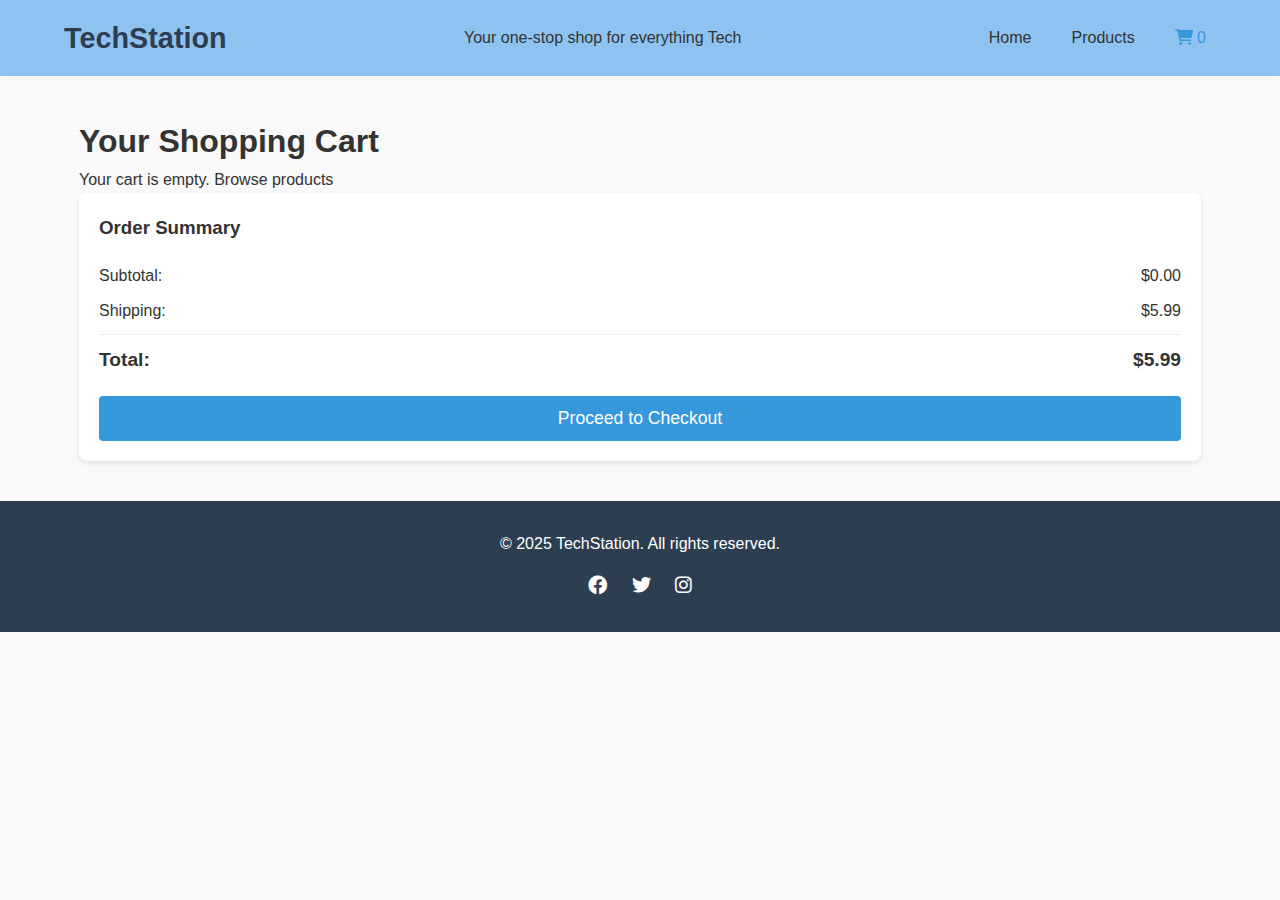
<file: cart.html>
<!DOCTYPE html>
<head>
    <title>TechStation - Cart</title>
    <link rel="stylesheet" href="css/style.css">
    <link rel="stylesheet" href="https://cdnjs.cloudflare.com/ajax/libs/font-awesome/6.0.0-beta3/css/all.min.css">
</head>
<body>
    <header>
        <div class="container">
            <h1 class="logo">TechStation</h1>
            <p class="tagline">Your one-stop shop for everything Tech</p>
            <nav>
                <ul>
                    <li><a href="index.html">Home</a></li>
                    <li><a href="products.html">Products</a></li>
                    <li><a href="cart.html" class="active"><i class="fas fa-shopping-cart"></i> <span id="cart-count">0</span></a></li>
                </ul>
            </nav>
            <button class="menu-toggle" aria-label="Toggle navigation">
                <i class="fas fa-bars"></i>
            </button>
        </div>
    </header>

    <main>
        <section class="cart">
            <div class="container">
                <h1>Your Shopping Cart</h1>
                <div class="cart-items" id="cart-items">
                    <!-- Cart items will be loaded via JavaScript -->
                </div>
                <div class="cart-summary">
                    <h3>Order Summary</h3>
                    <div class="summary-details">
                        <p>Subtotal: <span id="subtotal">$0.00</span></p>
                        <p>Shipping: <span id="shipping">$5.99</span></p>
                        <p class="total">Total: <span id="total">$5.99</span></p>
                    </div>
                    <button class="btn checkout-btn">Proceed to Checkout</button>
                </div>
            </div>
        </section>
    </main>

    <footer>
        <div class="container">
            <p>&copy; 2025 TechStation. All rights reserved.</p>
            <div class="social-links">
                <a href="#"><i class="fab fa-facebook"></i></a>
                <a href="#"><i class="fab fa-twitter"></i></a>
                <a href="#"><i class="fab fa-instagram"></i></a>
            </div>
        </div>
    </footer>

    <script src="js/script.js"></script>
</body>
</html>
</file>
<file: css/style.css>
/* Base Styles */
:root {
    --primary-color: #3498db;
    --secondary-color: #2980b9;
    --dark-color: #2c3e50;
    --light-color: #ecf0f1;
    --danger-color: #e74c3c;
    --success-color: #2ecc71;
    --gray-color: #95a5a6;
}

* {
    margin: 0;
    padding: 0;
    box-sizing: border-box;
}

body {
    font-family: 'Segoe UI', Tahoma, Geneva, Verdana, sans-serif;
    line-height: 1.6;
    color: #333;
    background-color: #f9f9f9;
}

.container {
    width: 90%;
    max-width: 1200px;
    margin: 0 auto;
    padding: 0 15px;
}

a {
    text-decoration: none;
    color: inherit;
}

ul {
    list-style: none;
}

img {
    max-width: 100%;
    height: auto;
}

.btn {
    display: inline-block;
    padding: 10px 20px;
    background-color: var(--primary-color);
    color: white;
    border: none;
    border-radius: 4px;
    cursor: pointer;
    transition: all 0.3s ease;
}

.btn:hover {
    background-color: var(--secondary-color);
    transform: translateY(-2px);
}

/* Header Styles */
header {
    background-color: rgb(142, 194, 240);
    box-shadow: 0 2px 10px rgba(182, 178, 178, 0.1);
    position: sticky;
    top: 0;
    z-index: 100;
}

header .container {
    display: flex;
    justify-content: space-between;
    align-items: center;
    padding: 15px 0;
}

.logo {
    font-size: 1.8rem;
    font-weight: bold;
    color: var(--dark-color);
}

nav ul {
    display: flex;
    gap: 20px;
}

nav a {
    padding: 5px 10px;
    transition: color 0.3s;
}

nav a:hover, nav a.active {
    color: var(--primary-color);
}

.cart-count {
    background-color: var(--primary-color);
    color: white;
    border-radius: 50%;
    padding: 2px 6px;
    font-size: 0.8rem;
    margin-left: 5px;
}

.menu-toggle {
    display: none;
    background: none;
    border: none;
    font-size: 1.5rem;
    cursor: pointer;
}

/* Hero Section */
.hero {
    position :relative;
    overflow: hidden;
    background-image: linear-gradient(rgba(0, 0, 0, 0.5), rgba(0, 0, 0, 0.5)), url('https://images.pexels.com/photos/633409/pexels-photo-633409.jpeg?auto=compress&cs=tinysrgb&w=600');
    background-size: cover;
    background-position: center;    
    display: flex;
    align-items: center;
    color: white;
    text-align: center;
    padding: 100px 0;
    margin-bottom: 40px;
}
.hero .container {
    position: relative;
    z-index: 2;
}


.hero h2 {
    font-size: 2.5rem;
    margin-bottom: 15px;
    text-shadow: 1px 1px 2px rgba(0, 0, 0, 0.8)
}

.hero p {
    font-size: 1.2rem;
    margin-bottom: 25px;
    text-shadow: 1px 1px 2px rgba(0, 0, 0, 0.8);
}

.hero .btn {
    background-color: var(--primary-color);
    border: 2px solid white;
    font-weight: bold;
    transition: all 0.3s ease;
}
/* Products Grid */
.products-grid {
    display: grid;
    grid-template-columns: repeat(auto-fill, minmax(250px, 1fr));
    gap: 30px;
    margin-top: 30px;
}

.product-card {
    background-color: white;
    border-radius: 8px;
    overflow: hidden;
    box-shadow: 0 3px 10px rgba(0, 0, 0, 0.1);
    transition: transform 0.3s, box-shadow 0.3s;
}

.product-card:hover {
    transform: translateY(-5px);
    box-shadow: 0 5px 15px rgba(0, 0, 0, 0.2);
}

.product-image {
    height: 200px;
    overflow: hidden;
}

.product-image img {
    width: 100%;
    height: 100%;
    object-fit: cover;
    transition: transform 0.5s;
}

.product-card:hover .product-image img {
    transform: scale(1.05);
}

.product-info {
    padding: 15px;
}

.product-info h3 {
    margin-bottom: 10px;
    font-size: 1.1rem;
}

.product-price {
    font-weight: bold;
    color: var(--primary-color);
    margin-bottom: 15px;
    font-size: 1.2rem;
}

.add-to-cart {
    width: 100%;
    padding: 8px;
    background-color: var(--primary-color);
    color: white;
    border: none;
    border-radius: 4px;
    cursor: pointer;
    transition: background-color 0.3s;
}

.add-to-cart:hover {
    background-color: var(--secondary-color);

}

/* Product Detail Page Styles */
.product-detail {
    padding: 40px 0;
}

.breadcrumb {
    margin-bottom: 20px;
    font-size: 0.9rem;
    color: var(--gray-color);
}

.breadcrumb a {
    color: var(--primary-color);
}

.product-detail-container {
    display: flex;
    flex-direction: column;
    gap: 30px;
    background-color: white;
    border-radius: 8px;
    padding: 30px;
    box-shadow: 0 3px 10px rgba(0, 0, 0, 0.1);
}

.product-detail-image {
    width: 100%;
    height: 400px;
    overflow: hidden;
    border-radius: 8px;
}

.product-detail-image img {
    width: 100%;
    height: 100%;
    object-fit: contain;
}

.product-detail-info h2 {
    font-size: 1.8rem;
    margin-bottom: 15px;
}

.product-detail-price {
    font-size: 1.5rem;
    color: var(--primary-color);
    font-weight: bold;
    margin-bottom: 20px;
}

.product-detail-description {
    margin-bottom: 25px;
    line-height: 1.7;
}

.product-detail-meta {
    margin-top: 30px;
    padding-top: 20px;
    border-top: 1px solid #eee;
}

.product-detail-meta p {
    margin-bottom: 8px;
    color: var(--gray-color);
}

.product-detail-actions {
    display: flex;
    gap: 15px;
    margin-top: 30px;
}

.quantity-selector {
    display: flex;
    align-items: center;
    gap: 10px;
}

.quantity-selector input {
    width: 60px;
    padding: 8px;
    text-align: center;
    border: 1px solid #ddd;
    border-radius: 4px;
}

@media (min-width: 768px) {
    .product-detail-container {
        flex-direction: row;
    }
    
    .product-detail-image {
        flex: 1;
    }
    
    .product-detail-info {
        flex: 1;
    }
}

/* Product Image Gallery Styles */
.product-detail-image {
    position: relative;
    width: 100%;
    height: 400px;
    overflow: hidden;
    border-radius: 8px;
}

.main-image {
    width: 100%;
    height: 100%;
    position: relative;
}

.main-image img {
    width: 100%;
    height: 100%;
    object-fit: contain;
    transition: opacity 0.3s ease;
}

.thumbnail-images {
    display: flex;
    gap: 10px;
    margin-top: 15px;
    justify-content: center;
}

.thumbnail {
    width: 60px;
    height: 60px;
    object-fit: cover;
    border-radius: 4px;
    cursor: pointer;
    border: 2px solid transparent;
    transition: all 0.3s ease;
}

.thumbnail.active {
    border-color: var(--primary-color);
}

/* Navigation Buttons */
.image-nav-btn {
    position: absolute;
    top: 50%;
    transform: translateY(-50%);
    width: 40px;
    height: 40px;
    background-color: rgba(255, 255, 255, 0.8);
    border: none;
    border-radius: 50%;
    color: var(--dark-color);
    font-size: 1.2rem;
    cursor: pointer;
    display: flex;
    align-items: center;
    justify-content: center;
    z-index: 10;
    transition: all 0.3s ease;
}

.image-nav-btn:hover {
    background-color: white;
    transform: translateY(-50%) scale(1.1);
}

.prev-btn {
    left: 15px;
}

.next-btn {
    right: 15px;
}

/* Mobile adjustments */
@media (max-width: 768px) {
    .product-detail-image {
        height: 300px;
    }
    
    .image-nav-btn {
        width: 30px;
        height: 30px;
        font-size: 1rem;
    }
}

/* Filter Controls */
.filter-controls {
    display: flex;
    gap: 15px;
    margin-bottom: 20px;
}

.filter-controls select {
    padding: 8px 12px;
    border: 1px solid #ddd;
    border-radius: 4px;
    background-color: white;
}

/* Cart Page Styles */
.cart {
    display: flex;
    flex-direction: column;
    gap: 30px;
    padding: 40px 0;
}

.cart-items {
    flex: 2;
}

.cart-item {
    display: flex;
    background-image:url('..images/hero-bg.jpg');
    background-size: cover;
    border-radius: 8px;
    overflow: hidden;
    box-shadow: 0 2px 5px rgba(0, 0, 0, 0.1);
    margin-bottom: 15px;
}

.cart-item-image {
    width: 120px;
    height: 120px;
    overflow: hidden;
}

.cart-item-image img {
    width: 100%;
    height: 100%;
    object-fit: cover;
}

.cart-item-details {
    flex: 1;
    padding: 15px;
    display: flex;
    flex-direction: column;
    justify-content: space-between;
}

.cart-item-header {
    display: flex;
    justify-content: space-between;
}

.cart-item-title {
    font-weight: bold;
}

.cart-item-price {
    color: var(--primary-color);
    font-weight: bold;
}

.cart-item-actions {
    display: flex;
    align-items: center;
    gap: 10px;
}

.quantity-control {
    display: flex;
    align-items: center;
    gap: 5px;
}

.quantity-btn {
    width: 25px;
    height: 25px;
    border: 1px solid #ddd;
    background-color: white;
    cursor: pointer;
    border-radius: 4px;
}

.quantity-input {
    width: 40px;
    text-align: center;
    border: 1px solid #ddd;
    border-radius: 4px;
    padding: 3px;
}

.remove-item {
    color: var(--danger-color);
    cursor: pointer;
    margin-left: 15px;
}

.cart-summary {
    flex: 1;
    background-color: white;
    padding: 20px;
    border-radius: 8px;
    box-shadow: 0 2px 5px rgba(0, 0, 0, 0.1);
}

.summary-details {
    margin: 20px 0;
}

.summary-details p {
    margin-bottom: 10px;
    display: flex;
    justify-content: space-between;
}

.total {
    font-size: 1.2rem;
    font-weight: bold;
    padding-top: 10px;
    border-top: 1px solid #eee;
}

.checkout-btn {
    width: 100%;
    padding: 12px;
    font-size: 1.1rem;
}

/* Footer Styles */
footer {
    background-color: var(--dark-color);
    color: white;
    padding: 30px 0;
    text-align: center;
}

.social-links {
    margin-top: 15px;
}

.social-links a {
    color: white;
    margin: 0 10px;
    font-size: 1.2rem;
    transition: color 0.3s;
}

.social-links a:hover {
    color: var(--primary-color);
}

/* Responsive Styles */
@media (max-width: 768px) {
    nav ul {
        position: fixed;
        top: 70px;
        left: -100%;
        width: 100%;
        height: calc(100vh - 70px);
        background-color: white;
        flex-direction: column;
        align-items: center;
        padding-top: 30px;
        transition: left 0.3s;
    }

    nav ul.active {
        left: 0;
    }

    .menu-toggle {
        display: block;
    }

    .products-grid {
        grid-template-columns: repeat(auto-fill, minmax(200px, 1fr));
    }

    .cart {
        flex-direction: column;
    }

    .cart-summary {
        margin-top: 30px;
    }
}

@media (min-width: 992px) {
    .cart {
        flex-direction: row;
    }
}
</file>
